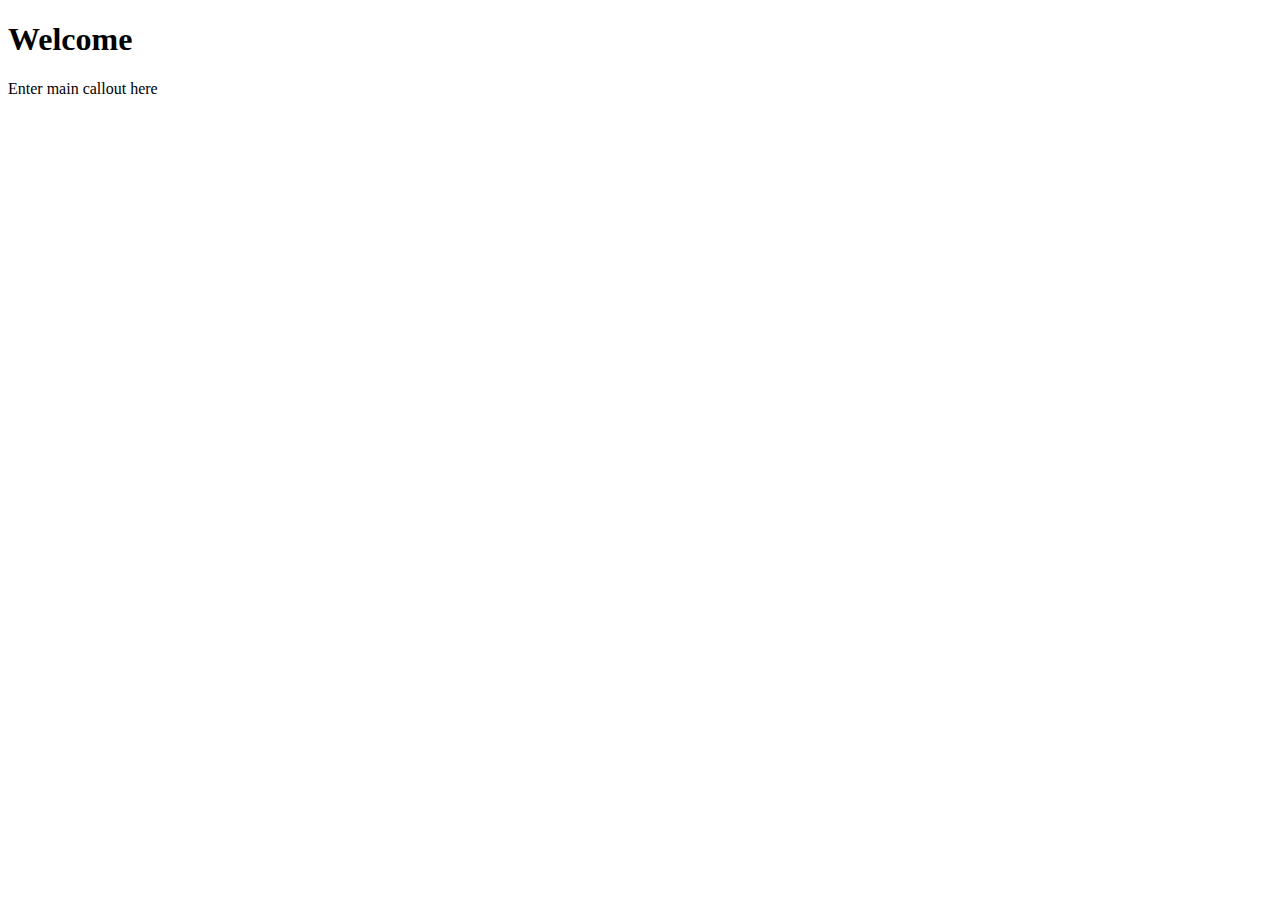
<file: target/classes/templates/index.html>
<!DOCTYPE html>
<html lang="en" xmlns:th="http://www.thymeleaf.org">
 
 <head th:replace="common/header :: common-header"/>

  <body>

    <div th:replace="common/navbar :: common-navbar"/>
    
    <div class="container">
    
    <div class="starter-template">
    <h1>Welcome</h1>
    <p class="lead" th:text="#{index.main.callout}">Enter main callout here</p>
    </div>
    </div>


    <!-- Bootstrap core JavaScript
    ================================================== -->
    <div th:replace="common/header :: before-body-scripts"/>
    </body>
</html>
</file>
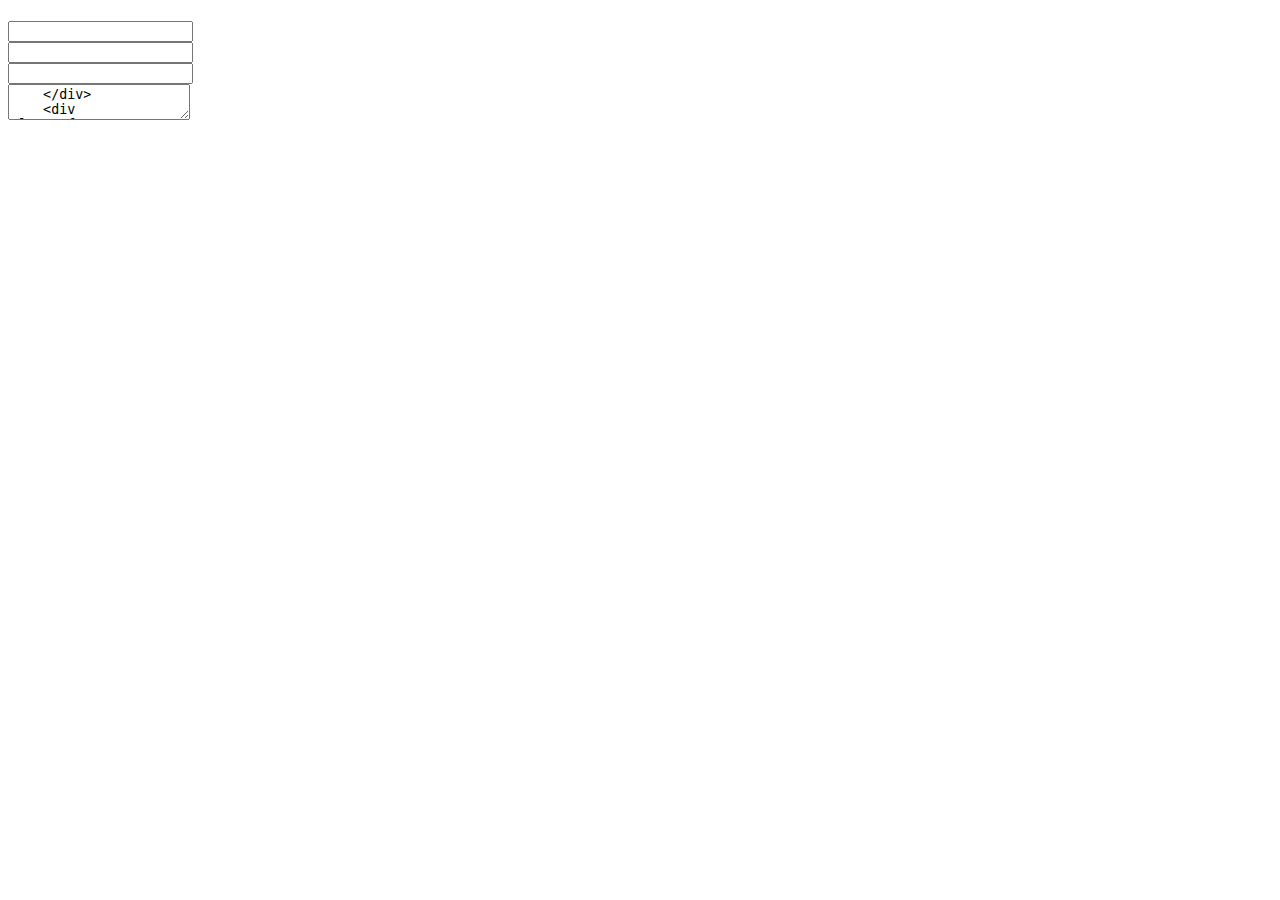
<file: target/classes/templates/contact/contact.html>
<!DOCTYPE html>
<html lang="en" xmlns:th="http://www.thymeleaf.org">
 
 <head th:replace="common/header :: common-header"/>

  <body>

    <div th:replace="common/navbar :: common-navbar"/>
    <div class="container" id="bright">
    
    <div class="row">
    <div class="col-md-6 col-md-offset-3">
    <div class="well">
    <div class="text-center">
    <h1 th:text="#{contact.h1.text}"></h1>
    <p class="lead" th:text="#{contact.p.lead}"></p>
    <form id="contactform" th:action="@{/contact/}" th:object="${feedback}" method="post"
    class="text-left">
    <div class="formgroup">
    <label for="email" th:text="#{form.email}"></label>
    <input type="email" id="email" th:field="*{email}" class="form-control"/>
    </div>
    
    <div class="formgroup">
    <label for="firstname" th:text="#{form.firstname}"></label>
    <input type="text" id="firstname" th:field="*{firstname}" class="form-control"/>
    </div>
    
    <div class="formgroup">
    <label for="lastname" th:text="#{form.lastname}"></label>
    <input type="text" id="lastname" th:field="*{lastname}" class="form-control"/>
    </div>
    
    <div class="formgroup">
    <label for="feedback" th:text="#{form.feedback}"></label>
    <textarea type="text" id="feedback" th:field="*{feedback}" class="form-control"/>
    </div>
    <div class="formgroup">
    <button type="submit" class="btn btn-primary" th:text="#{form.submit}"></button>
    </div>
    
    </form>
    </div>
    </div>
    </div>
    </div>
    </div>


    <!-- Bootstrap core JavaScript
    ================================================== -->
    <div th:replace="common/header :: before-body-scripts"/>
    </body>
</html>
</file>
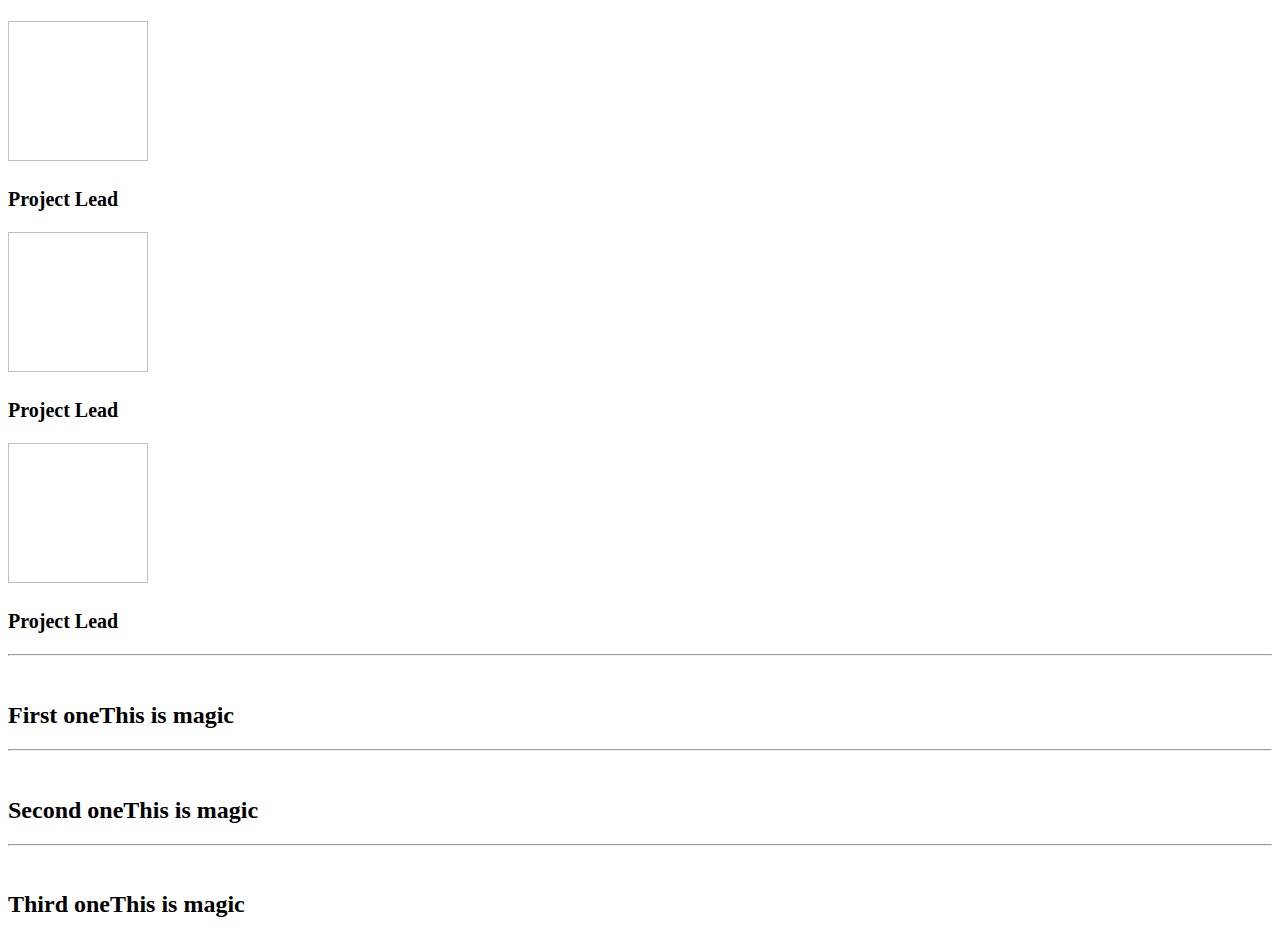
<file: target/classes/templates/copy/about.html>
<!DOCTYPE html>
<html lang="en" xmlns:th="http://www.thymeleaf.org">
 
 <head th:replace="common/header :: common-header"/>

  <body>

    <div th:replace="common/navbar :: common-navbar"/>
    
    <div class="container">
    <div class="row">
    <div class="col-md-12">
    <div class="jumbotron">
    <h1 class="text-center" th:text="#{copy.h1.text}"></h1>
    <p class="lead" th:text="#{copy.p.lead}"></p>
    </div>
    </div>
    </div>
    </div>
    
    <div class="container marketing">
    <div class="row">
    <div class="col-lg-4 span4">
    <a href="#">
    <img class="img-circle"
    th:src="@{/images/browser-icon-firefox.png}"
    width="140" height="140"
    />
    </a>
    <h2><small class="member-title">Project Lead</small></h2>
    <div class="span4 collapse-group">
    <p class="collapse text-justify" th:text="#{copy.project.lead.intro}"></p>
    <p><a class="btn btn-primary btn-collapse" href="#" role="button" th:text="#{copy.viewdetails.button}"></a></p>
    </div>
    </div>
    <div class="col-lg-4 span4">
    <a href="#">
    <img class="img-circle"
    th:src="@{/images/browser-icon-safari.png}"
    width="140" height="140"
    />
    </a>
    <h2><small class="member-title">Project Lead</small></h2>
    <div class="span4 collapse-group">
    <p class="collapse text-justify" th:text="#{copy.project.lead.intro}"></p>
    <p><a class="btn btn-primary btn-collapse" href="#" th:text="#{copy.viewdetails.button}" role="button"></a></p>
    </div>
    </div>
    <div class="col-lg-4 span4">
    <a href="#">
    <img class="img-circle"
    th:src="@{/images/browser-icon-chrome.png}"
    width="140" height="140"
    />
    </a>
    <h2><small class="member-title">Project Lead</small></h2>
    <div class="span4 collapse-group">
    <p class="collapse text-justify" th:text="#{copy.project.lead.intro}"></p>
    <p><a class="btn btn-primary btn-collapse" role="button" href="#" th:text="#{copy.viewdetails.button}"></a></p>
    </div>
    </div>
    </div>
    </div>
<hr class="featurette-divider"/>
<div class="featurette">
<img class="featurette-image.pull-right" th:src="@{/images/browser-icon-chrome.png}"/>
<h2 class="featurette-heading">First one<span class="muted">This is magic</span></h2>
<p class="lead" th:text="#{copy.p.lead}"></p>
</div>
<hr class="featurette-divider"/>
<div class="featurette">
<img class="featurette-image.pull-left" th:src="@{/images/browser-icon-firefox.png}"/>
<h2 class="featurette-heading">Second one<span class="muted">This is magic</span></h2>
<p class="lead" th:text="#{copy.p.lead}"></p>
</div>
<hr class="featurette-divider"/>
<div class="featurette">
<img class="featurette-image.pull-right" th:src="@{/images/browser-icon-safari.png}"/>
<h2 class="featurette-heading">Third one<span class="muted">This is magic</span></h2>
<p class="lead" th:text="#{copy.p.lead}"></p>
</div>
    <!-- Bootstrap core JavaScript
    ================================================== -->
    <div th:replace="common/header :: before-body-scripts"/>
    </body>
</html>
</file>
